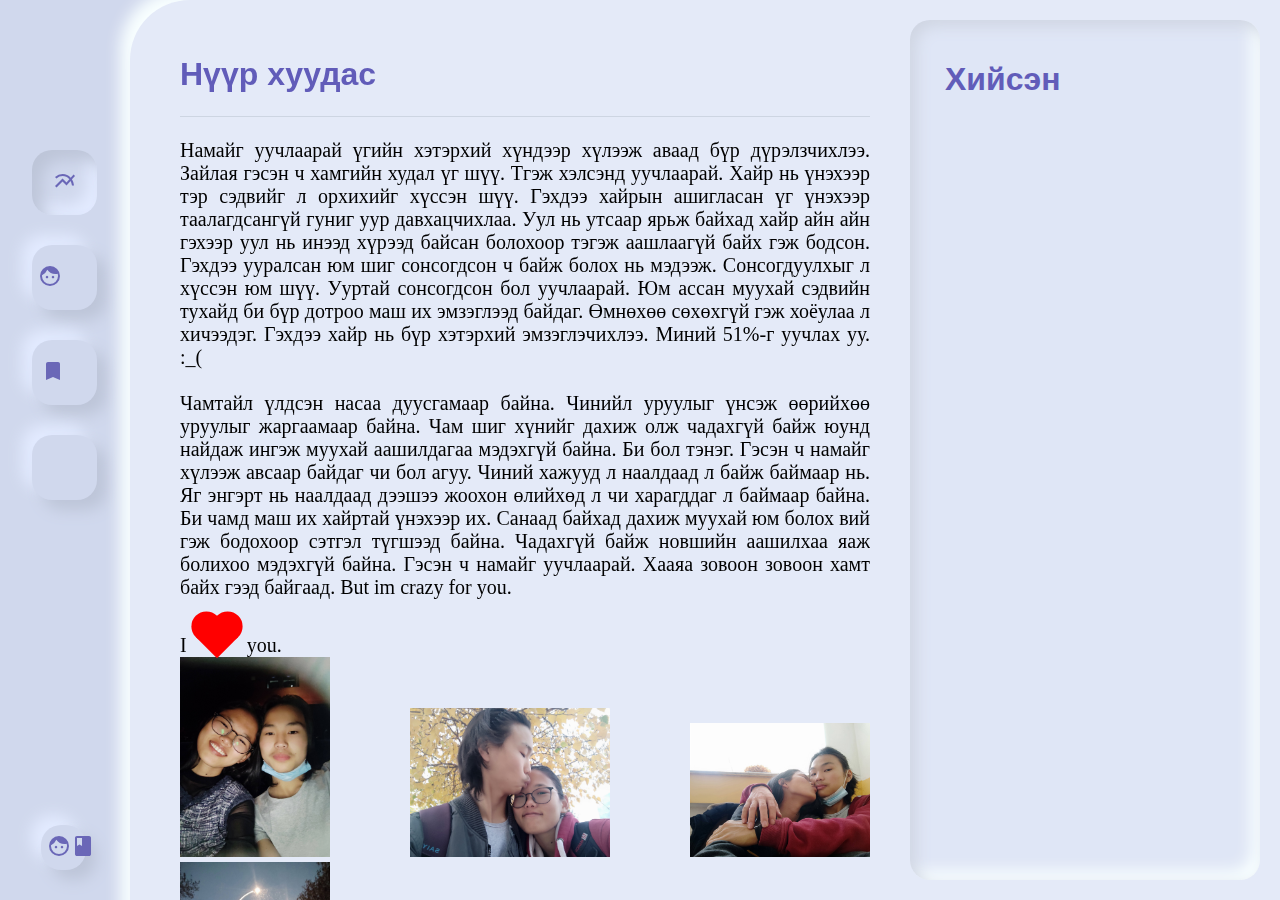
<file: index.html>
<!DOCTYPE html>
<html lang="en">
<head>
    <meta charset="UTF-8">
    <title>Тавтай морилно уу</title>
    <link rel="stylesheet" href="mytheme.css">
    <link rel="stylesheet" href="style.css">
    <link rel="stylesheet" href="https://fonts.googleapis.com/icon?family=Material+Icons">
    <script src="app.js"></script>
</head>
<body>
<div class="main">
    <div class="menu">
        <div class="button-layout">
            <button class="neumo-active" onclick="navigateToHome()"><i class="material-icons">multiline_chart</i>
            </button>
            <button class="neumo" onclick="navigateToMe()"><i class="material-icons">face_retouching_natural</i>
            </button>
            <button class="neumo" onclick="navigateToSkill()"><i class="material-icons">bookmarks</i></button>
            <button class="neumo" onclick="navigateToContact()"><i class="material-icons">mark_email_unread</i></button>
            <div class="connect">
                <button class="neumo small" onclick="navigateToFaceBook()"><i class="material-icons">facebook</i>
                </button>
            </div>
        </div>
    </div>

    <div class="content">
        <h1 class="h1-line-margin">Нүүр хуудас</h1>
        <div  class="index-content">Намайг уучлаарай үгийн хэтэрхий хүндээр хүлээж аваад бүр дүрэлзчихлээ.
            Зайлая гэсэн ч хамгийн худал үг шүү. Тгэж хэлсэнд уучлаарай. Хайр нь үнэхээр тэр сэдвийг л орхихийг хүссэн
            шүү. Гэхдээ хайрын ашигласан үг үнэхээр таалагдсангүй гуниг уур давхацчихлаа. Уул нь утсаар ярьж байхад хайр
            айн айн гэхээр уул нь инээд хүрээд байсан болохоор тэгэж аашлаагүй байх гэж бодсон. Гэхдээ ууралсан юм шиг
            сонсогдсон ч байж болох нь мэдээж. Сонсогдуулхыг л хүссэн юм шүү. Ууртай сонсогдсон бол уучлаарай. Юм ассан
            муухай сэдвийн тухайд би бүр дотроо маш их эмзэглээд байдаг. Өмнөхөө сөхөхгүй гэж хоёулаа л хичээдэг. Гэхдээ
            хайр нь бүр хэтэрхий эмзэглэчихлээ. Миний 51%-г уучлах уу. :_(
            <br><br>
            Чамтайл үлдсэн насаа дуусгамаар байна. Чинийл уруулыг үнсэж өөрийхөө уруулыг жаргаамаар байна. Чам шиг
            хүнийг дахиж олж чадахгүй байж юунд найдаж ингэж муухай аашилдагаа мэдэхгүй байна. Би бол тэнэг. Гэсэн ч
            намайг хүлээж авсаар байдаг чи бол агуу. Чиний хажууд л наалдаад л байж баймаар нь. Яг энгэрт нь наалдаад
            дээшээ жоохон өлийхөд л чи харагддаг л баймаар байна. Би чамд маш их хайртай үнэхээр их. Санаад байхад дахиж
            муухай юм болох вий гэж бодохоор сэтгэл түгшээд байна. Чадахгүй байж новшийн аашилхаа яаж болихоо мэдэхгүй
            байна. Гэсэн ч намайг уучлаарай. Хааяа зовоон зовоон хамт байх гээд байгаад. But im crazy for you.
            <br><br>
            I <span class="heart"></span> you.
            <br>
            <img src="images/1.jpg" width="150">
            <img src="images/2.jpg" width="200">
            <img src="images/3.jpg" width="180">
            <img src="images/4.jpg" width="150">
        </div>
    </div>

    <div class="right-panel">
        <h1>Хийсэн</h1>
    </div>
</div>
</body>
</html>
</file>
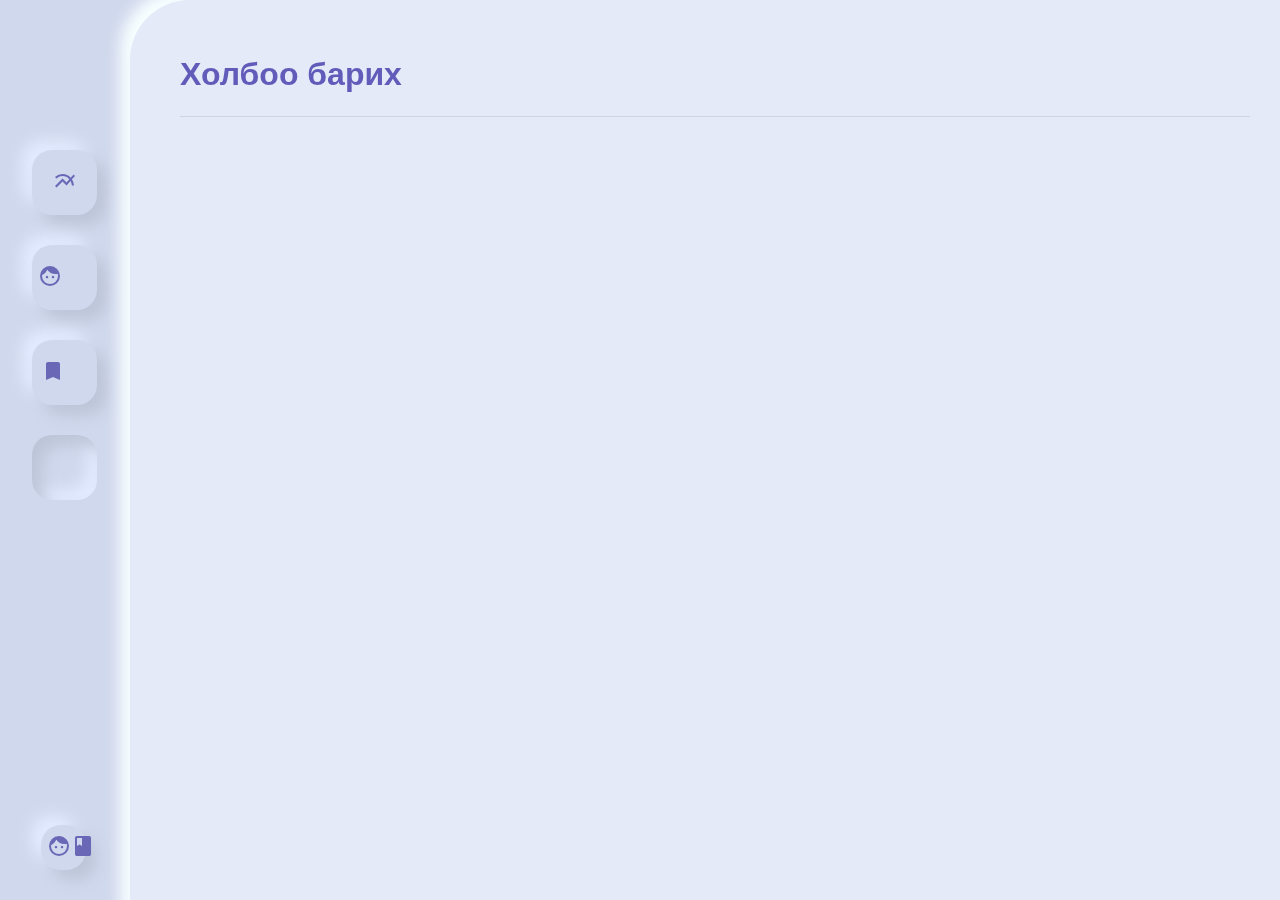
<file: Contact.html>
<!DOCTYPE html>
<html lang="en">
<head>
    <meta charset="UTF-8">
    <title>Холбоо барих</title>
    <link rel="stylesheet" href="mytheme.css">
    <link rel="stylesheet" href="style.css">
    <link rel="stylesheet" href="https://fonts.googleapis.com/icon?family=Material+Icons">
    <script src="app.js"></script>
</head>
<body>
<div class="main">
    <div class="menu">
        <div class="button-layout">
            <button class="neumo" onclick="navigateToHome()"><i class="material-icons">multiline_chart</i>
            </button>
            <button class="neumo" onclick="navigateToMe()"><i class="material-icons">face_retouching_natural</i>
            </button>
            <button class="neumo" onclick="navigateToSkill()"><i class="material-icons">bookmarks</i></button>
            <button class="neumo-active" onclick="navigateToContact()"><i class="material-icons">mark_email_unread</i>
            </button>
            <div class="connect">
                <button class="neumo small" onclick="navigateToFaceBook()"><i class="material-icons">facebook</i>
                </button>
            </div>

        </div>
    </div>

    <div class="content">
        <h1 class="h1-line">Холбоо барих</h1>
    </div>
</div>
</body>
</html>
</file>
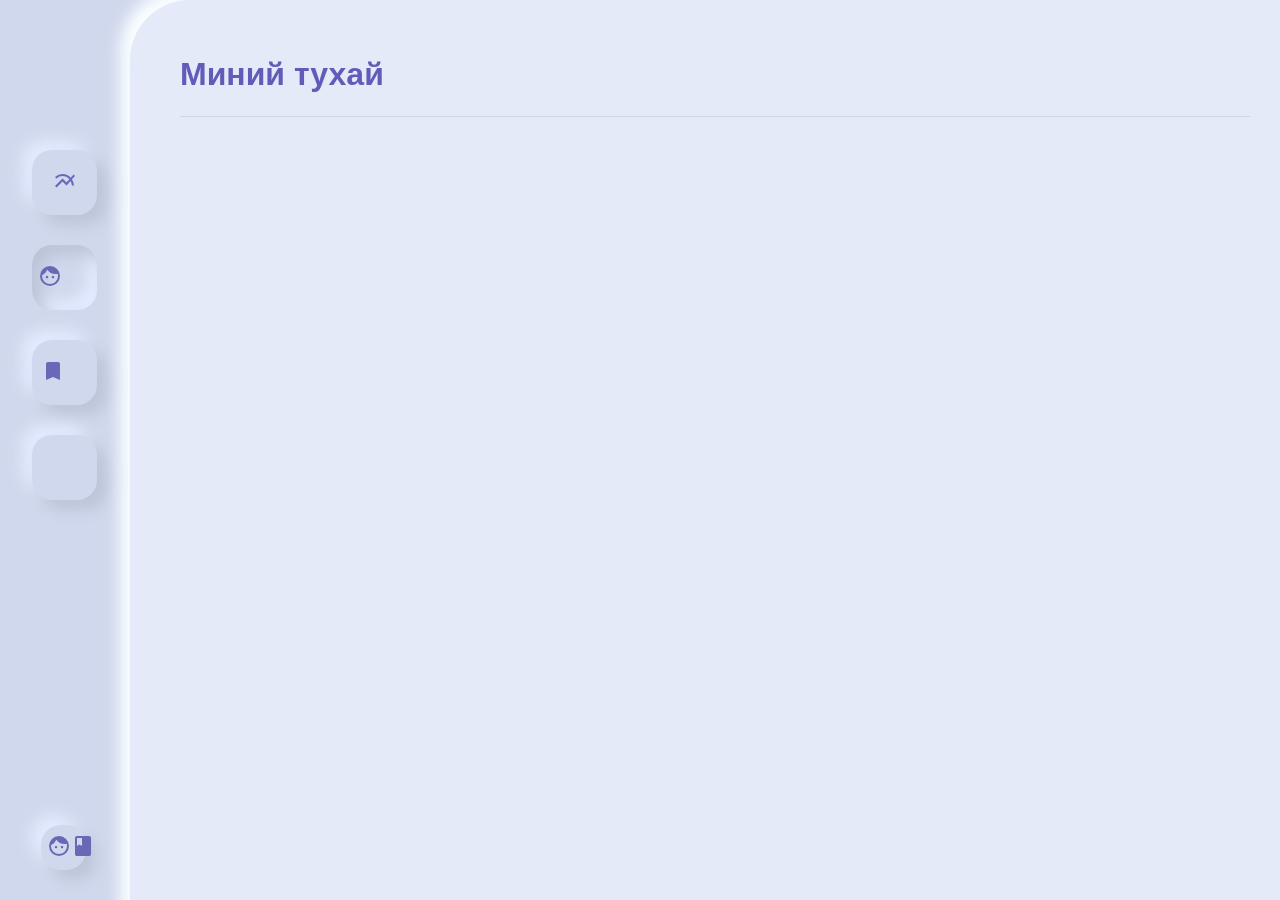
<file: Me.html>
<!DOCTYPE html>
<html lang="en">
<head>
    <meta charset="UTF-8">
    <title>Миний тухай</title>
    <link rel="stylesheet" href="mytheme.css">
    <link rel="stylesheet" href="style.css">
    <link rel="stylesheet" href="https://fonts.googleapis.com/icon?family=Material+Icons">
    <script src="app.js"></script>
</head>
<body>
<div class="main">
    <div class="menu">
        <div class="button-layout">
            <button class="neumo" onclick="navigateToHome()"><i class="material-icons">multiline_chart</i>
            </button>
            <button class="neumo-active" onclick="navigateToMe()"><i class="material-icons">face_retouching_natural</i>
            </button>
            <button class="neumo" onclick="navigateToSkill()"><i class="material-icons">bookmarks</i></button>
            <button class="neumo" onclick="navigateToContact()"><i class="material-icons">mark_email_unread</i>
            </button>
            <div class="connect">
                <button class="neumo small" onclick="navigateToFaceBook()"><i class="material-icons">facebook</i>
                </button>
            </div>

        </div>
    </div>

    <div class="content">
        <h1 class="h1-line">Миний тухай</h1>
    </div>
</div>
</body>
</html>
</file>
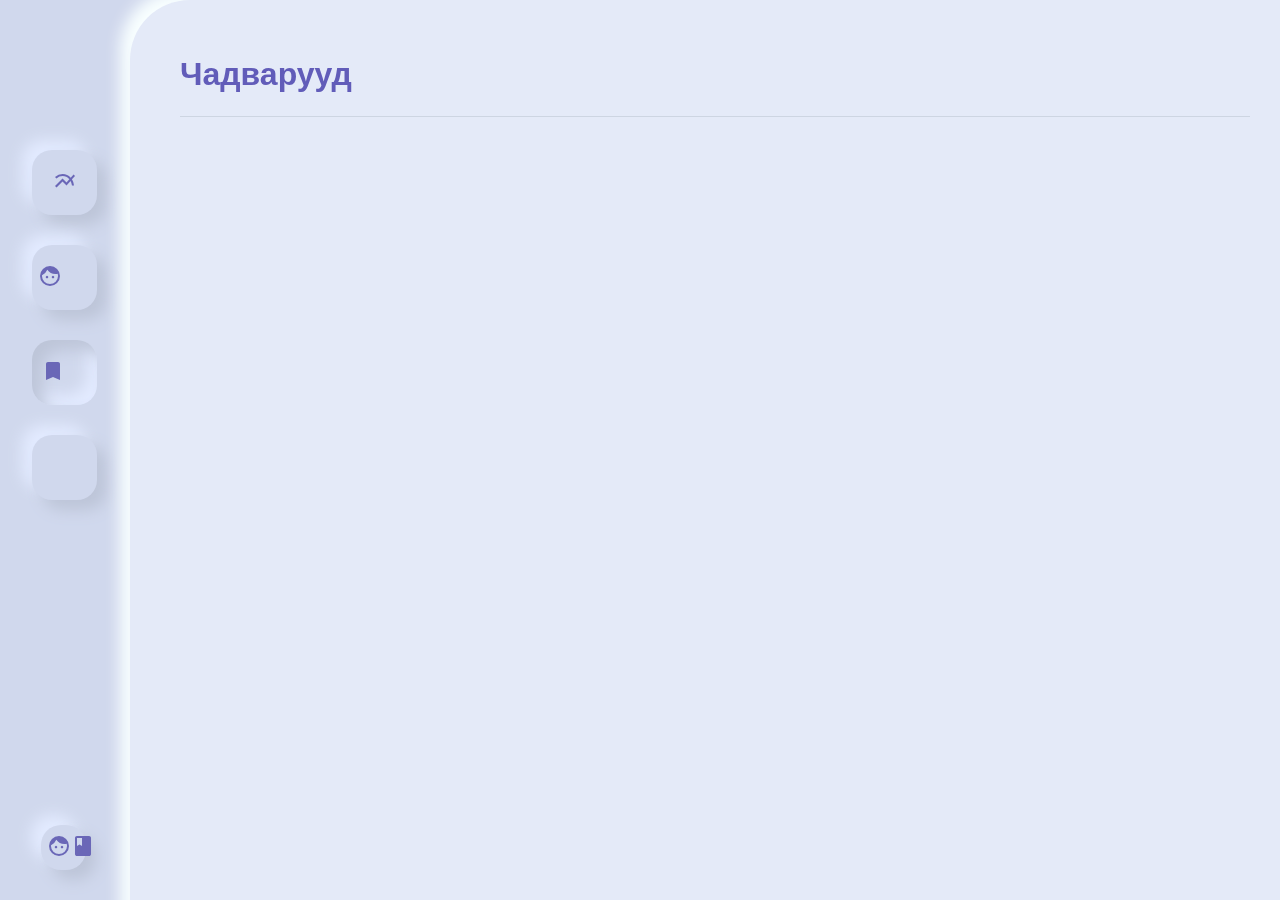
<file: Skill.html>
<!DOCTYPE html>
<html lang="en">
<head>
    <meta charset="UTF-8">
    <title>Холбоо барих</title>
    <link rel="stylesheet" href="mytheme.css">
    <link rel="stylesheet" href="style.css">
    <link rel="stylesheet" href="https://fonts.googleapis.com/icon?family=Material+Icons">
    <script src="app.js"></script>
</head>
<body>
<div class="main">
    <div class="menu">
        <div class="button-layout">
            <button class="neumo" onclick="navigateToHome()"><i class="material-icons">multiline_chart</i>
            </button>
            <button class="neumo" onclick="navigateToMe()"><i class="material-icons">face_retouching_natural</i>
            </button>
            <button class="neumo-active" onclick="navigateToSkill()"><i class="material-icons">bookmarks</i></button>
            <button class="neumo" onclick="navigateToContact()"><i class="material-icons">mark_email_unread</i>
            </button>
            <div class="connect">
                <button class="neumo small" onclick="navigateToFaceBook()"><i class="material-icons">facebook</i>
                </button>
            </div>

        </div>
    </div>

    <div class="content">
        <h1 class="h1-line">Чадварууд</h1>
    </div>
</div>
</body>
</html>
</file>
<file: mytheme.css>
body {
    margin: 0;
    padding: 0;
    background-color: #D0D8ED;
}

::-webkit-scrollbar {
    width: 5px;
}

::-webkit-scrollbar-thumb {
    background: #6A67B7;
    border-radius: 10px;
}

.neumo {
    background: #D0D8ED;
    box-shadow: 10px 10px 15px #BDC5D8, -10px -10px 15px #E3EBFF;
    transition-duration: 0.4s;
    color: #6A67B7;
    text-align: center;
}

.neumo-active {
    background: #D0D8ED;
    box-shadow: inset 10px 10px 15px #BDC5D8, inset -10px -10px 15px #E3EBFF;
    transition-duration: 0.4s;
    color: #6A67B7;
    text-align: center;
}

.neumo:hover {
    box-shadow: inset 10px 10px 15px #BDC5D8, inset -10px -10px 15px #E3EBFF;
}

.neumo:active {
    box-shadow: inset 10px 10px 15px #BDC5D8, inset -10px -10px 15px #E3EBFF;
}


.neumo-inset {
    background: #D0D8ED;
    box-shadow: inset 10px 10px 15px #BDC5D8, inset -10px -10px 15px #E3EBFF;
}

.neumo-concave {
    background: linear-gradient(145deg, #FFFFFF, #B9BECA);
    box-shadow: 10px 10px 15px #CFD5E2, -10px -10px 15px #F9FFFF;
}

.neumo-concave-inset {
    background: linear-gradient(145deg, #F7FFFF, #A9B0C1);
    box-shadow: inset 10px 10px 15px #BDC5D8, inset -10px -10px 15px #E3EBFF;
}

button {
    height: 65px;
    width: 65px;
    border-radius: 20px;
    border: none;
    cursor: pointer;
    margin-bottom: 30px;
}

.small {
    height: 45px !important;
    width: 45px !important;
}
</file>
<file: style.css>
.menu {
    position: fixed;
    width: 130px;
    height: 100%;
    background-color: #D0D8ED;
}

.content {
    position: fixed;
    background-color: #E4EAF8;
    left: 130px;
    width: 100%;
    height: 100%;
    box-shadow: 10px 10px 15px #CFD5E2, -10px -10px 15px #F9FFFF;
    border-top-left-radius: 60px;
    padding-left: 50px;
    padding-top: 35px;
}

.index-content {
    position: fixed;
    left: 180px;
    right: 410px;
    height: 100%;
    text-align: justify;
    font-size: 20px;
    overflow: auto;
}

.h1-line-margin {
    border-bottom: 1px solid #CDD5E2;;
    margin-right: 590px;
    height: 60px;
}

.h1-line {
    border-bottom: 1px solid #CDD5E2;;
    margin-right: 210px;
    height: 60px;
}

.button-layout {
    margin-left: 32px;
    margin-top: 150px;
}

.connect {
    position: fixed;
    bottom: 0;
    margin-left: 9px;
}

h1 {
    color: #615CB9;
    font-family: Arial, serif;
}


.right-panel {
    position: fixed;
    width: 350px;
    right: 20px;
    top: 20px;
    bottom: 20px;
    background-color: #DFE6F6;
    border-radius: 20px;
    box-shadow: inset 6px 6px 15px #CFD5E2, inset -9px -9px 15px #F9FFFF;
}

.right-panel h1 {
    padding-top: 20px;
    padding-left: 35px;
}

/*-----------------------*/
.heart {
    background-color: red;
    display: inline-block;
    height: 30px;
    margin: 0 10px;
    position: relative;
    top: 0;
    transform: rotate(-45deg);
    width: 30px;
}

.heart:before,
.heart:after {
    content: "";
    background-color: red;
    border-radius: 50%;
    height: 30px;
    position: absolute;
    width: 30px;
}

.heart:before {
    top: -15px;
    left: 0;
}

.heart:after {
    left: 15px;
    top: 0;
}
</file>
